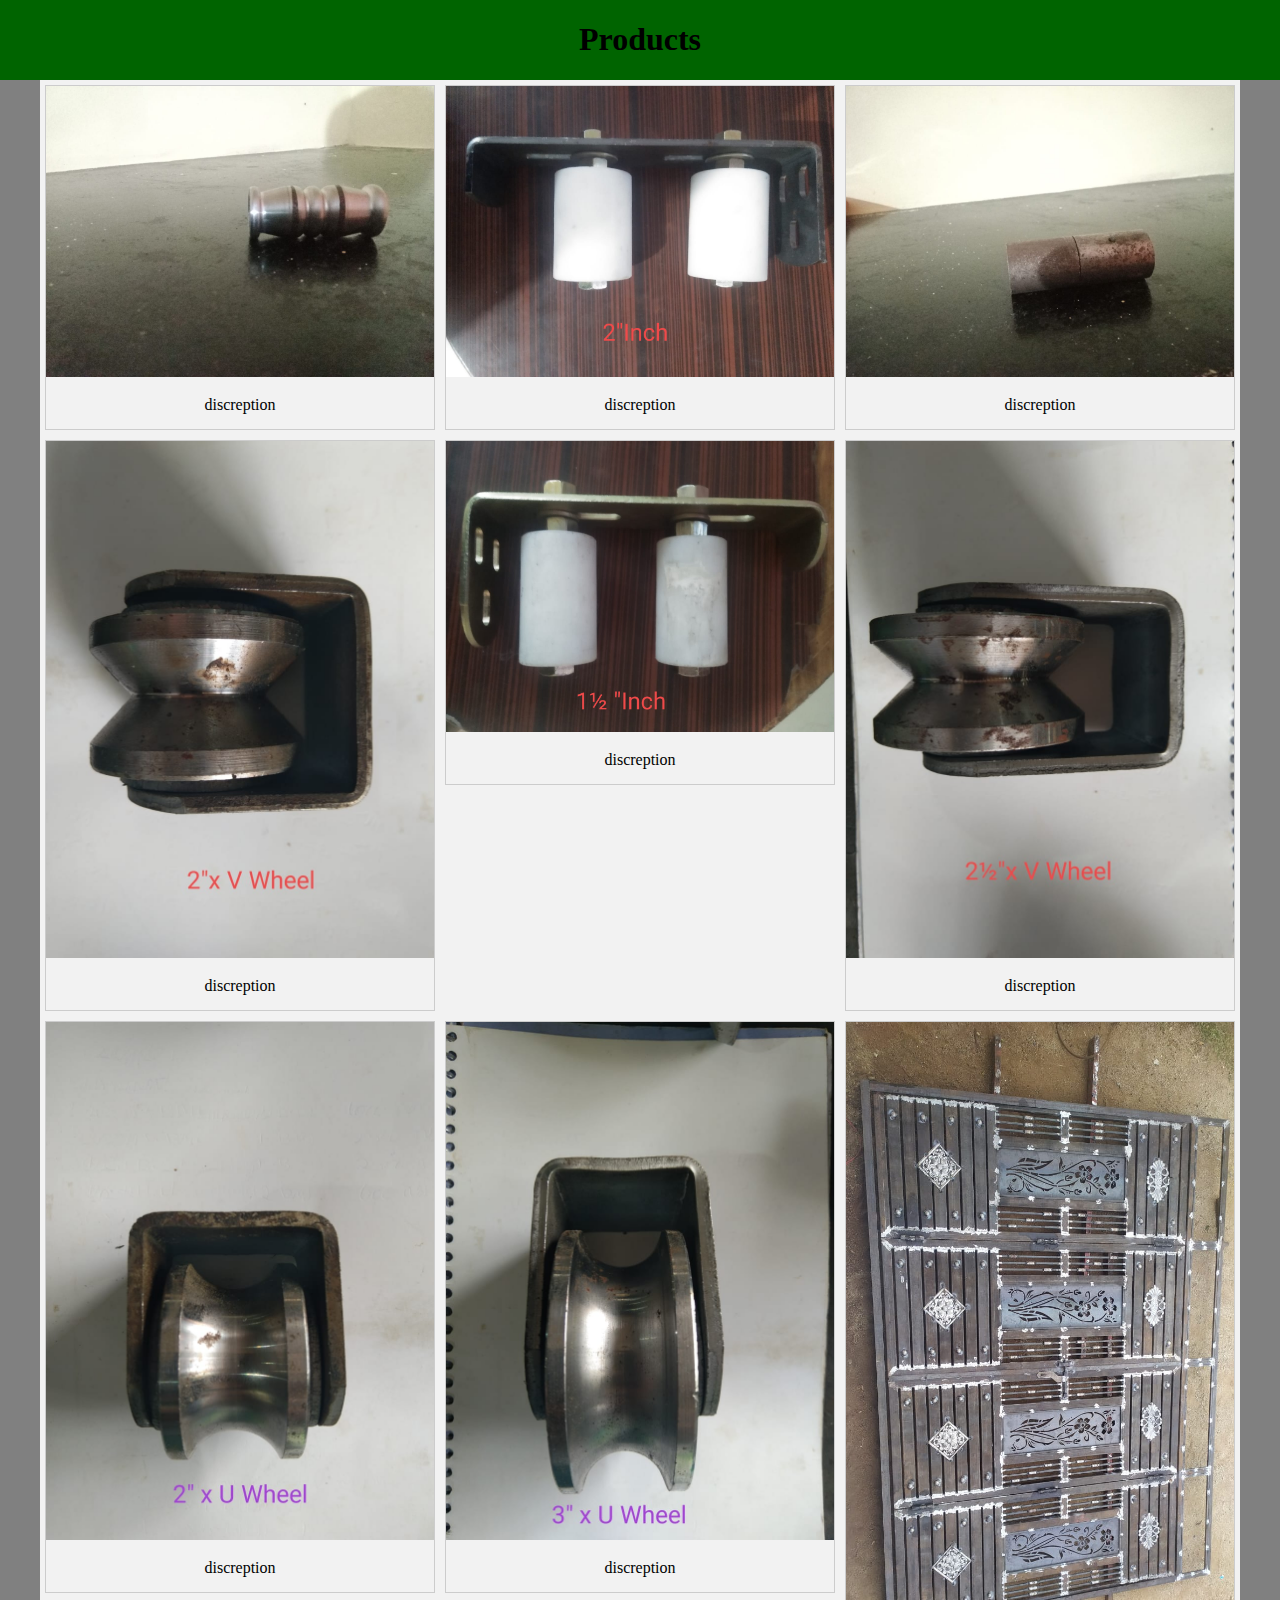
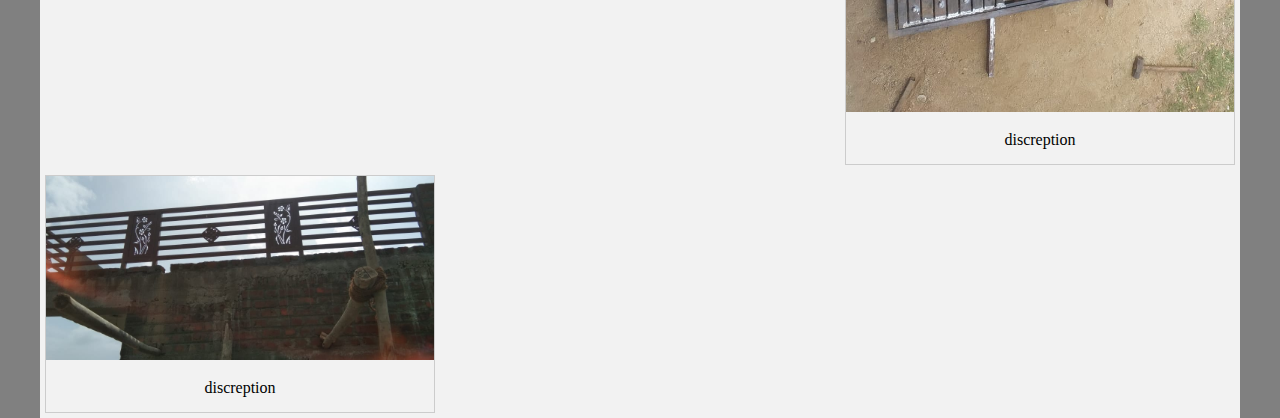
<file: images/images.html>
<!DOCTYPE html>
<html>
<head>
	<meta charset="utf-8">
	<meta name="viewport" content="width=device-width, initial-scale=1">

	<title>Products</title>
	<style type="text/css">
		*
		{
			box-sizing: border-box;
		}
		body
		{
			margin: 0;
			background: gray;
		}
		nav{
				background: rgb(0,100,0);
				text-align: center;
				width: 100%;
				overflow: auto;
			}
		.container
		{
			max-width: 1200px;
			margin: auto;
			background: #f2f2f2;
			overflow: auto;
		}
		.gallery
		{
			margin: 5px;
			border: 1px solid #ccc;
			float: left;
			width: 390px;
		}
		.gallery img{
			width: 100%;
			height: auto;
		} 
		.des
		{
			padding: 15px;
			text-align: center;
		}
	</style>
</head>
<body>
	<nav>
		<h1>Products</h1>
	</nav>
	<div class="container">
		<div class="gallery">
			<img src="img1.jpeg">
			<div class="des">discreption</div>
		</div>

		<div class="gallery">
			<img src="img2.jpeg">
			<div class="des">discreption</div>
		</div>

		<div class="gallery">
			<img src="img3.jpeg">
			<div class="des">discreption</div>
		</div>

		<div class="gallery">
			<img src="img4.jpeg">
			<div class="des">discreption</div>
		</div>

		<div class="gallery">
			<img src="img5.jpeg">
			<div class="des">discreption</div>
		</div>

		<div class="gallery">
			<img src="img6.jpeg">
			<div class="des">discreption</div>
		</div>

		<div class="gallery">
			<img src="img7.jpeg">
			<div class="des">discreption</div>
		</div>

		<div class="gallery">
			<img src="img8.jpeg">
			<div class="des">discreption</div>
		</div>

		<div class="gallery">
			<img src="img9.jpeg">
			<div class="des">discreption</div>
		</div>

		<div class="gallery">
			<img src="img10.jpeg">
			<div class="des">discreption</div>
		</div>
	</div>

</body>
</html>
</file>
